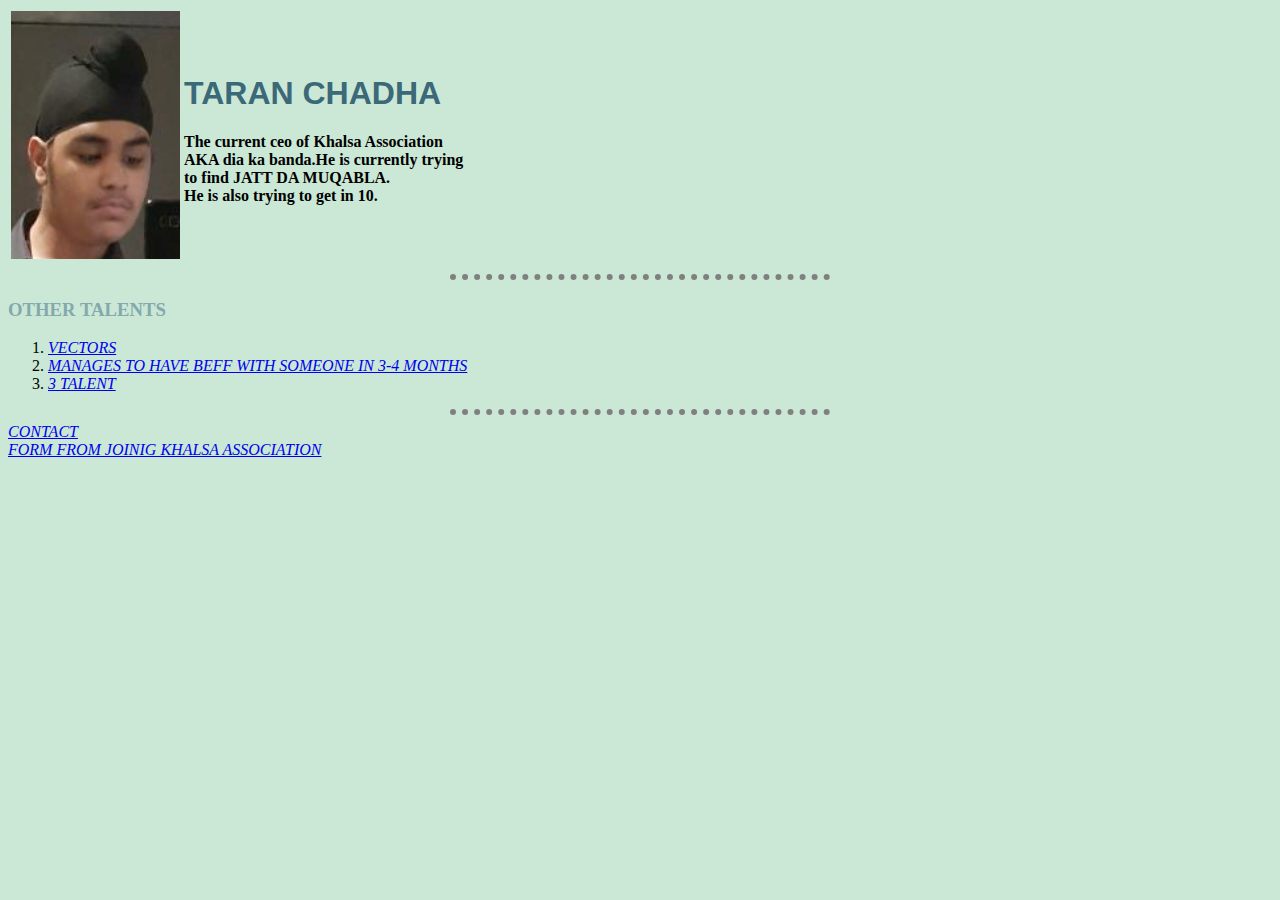
<file: index.html>
<!DOCTYPE html>
<html lang="en" dir="ltr">
  <head>
    <meta charset="utf-8">
    <title>TARAN CHADHA</title>
    <link rel="stylesheet" href="styles.css">
  </head>
  <body>
    <table >
      <td><img src="taran.jpg" alt="joodi pic"></td>
      <td>    <h1>TARAN CHADHA</h1>
       <p style=" font-weight: bold;"> The current ceo of Khalsa Association <br>
      AKA dia ka banda.He is currently trying <br> to find JATT DA MUQABLA.<br>
    He is also trying to get in 10. </p></td>
    </table>
<hr />
<h3>OTHER TALENTS </h3>
<ol>
  <li><a style=" font-style: italic;" href="vectorss.html">VECTORS</a></li>
    <li><a style=" font-style: italic;" href="beef.html"> MANAGES TO HAVE BEFF WITH SOMEONE IN 3-4 MONTHS</a></li>
    <li><a style=" font-style: italic;" href="imggg.html"> 3 TALENT</a></li>
</ol>
<hr>
<a style=" font-style: italic;" href="contactt.html">CONTACT</a><br>
<a style=" font-style: italic;" href="form.html">FORM FROM JOINIG KHALSA ASSOCIATION </a>
</body>
</html>
</file>
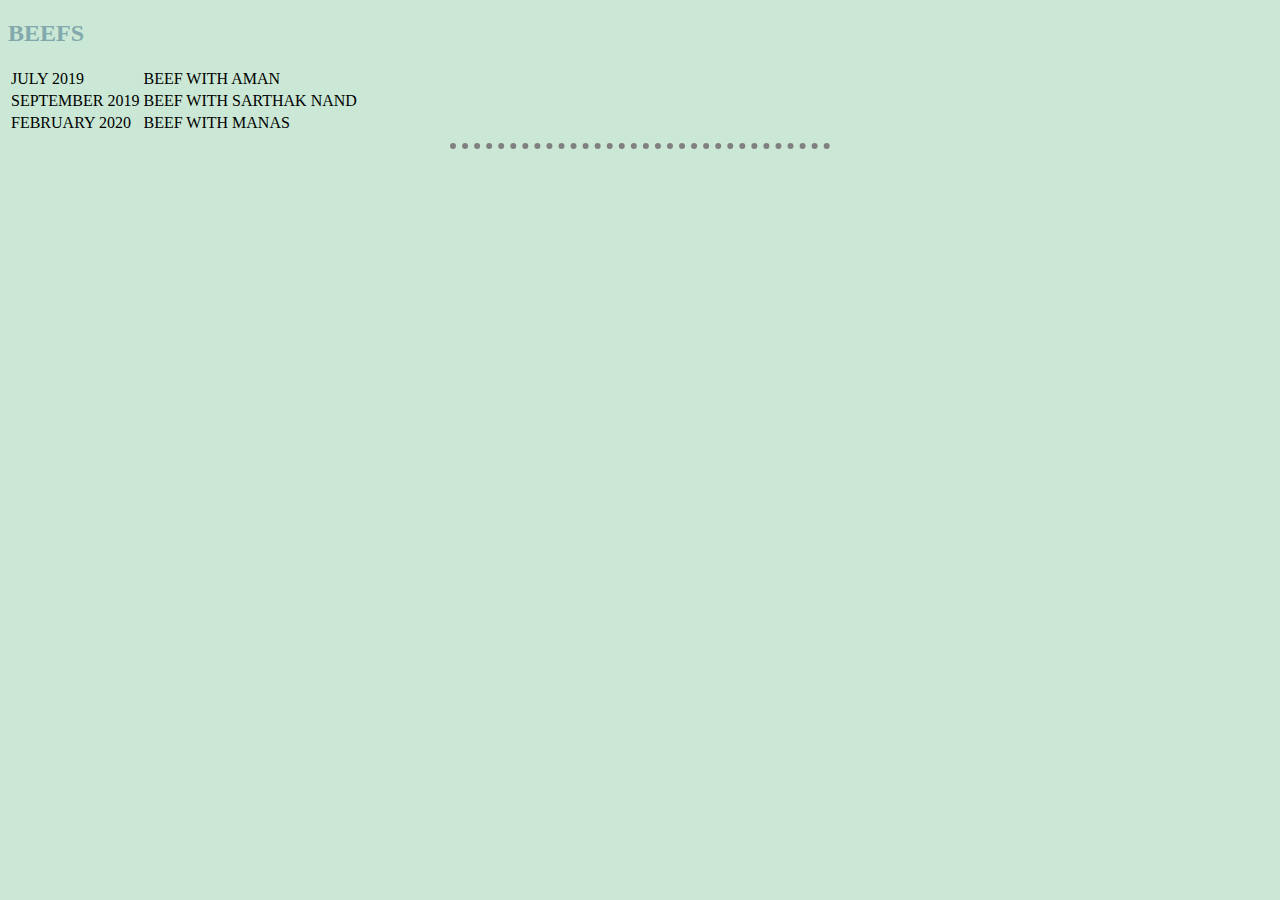
<file: beef.html>
<!DOCTYPE html>
<html lang="en" dir="ltr">
  <head>
    <meta charset="utf-8">
    <title></title>
    <link rel="stylesheet" href="styles.css">
  </head>
  <body>
    <h2>BEEFS</h2>
  <table>
    <tr>
      <td>JULY 2019</td>
  <td> BEEF WITH AMAN</td>
    </tr>
    <tr>
      <td>SEPTEMBER 2019</td>
      <td>BEEF WITH SARTHAK NAND</td>
    </tr>
    <tr>
      <td>FEBRUARY 2020</td>
      <td>BEEF WITH MANAS</td>
    </tr>
  </table>
  <hr>
  </body>
</html>
</file>
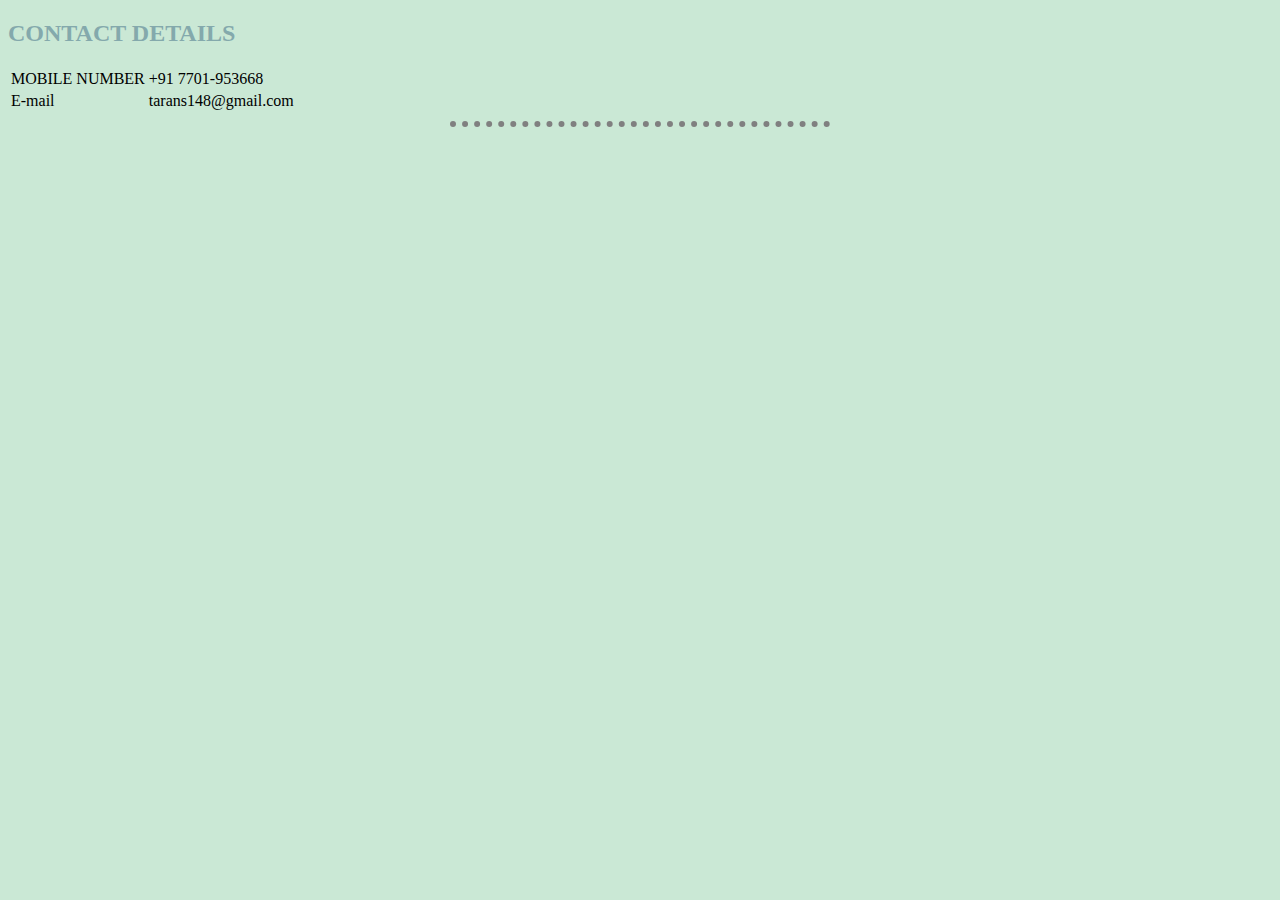
<file: contactt.html>
<!DOCTYPE html>
<html lang="en" dir="ltr">
  <head>
    <meta charset="utf-8">
    <title>contact</title>
    <link rel="stylesheet" href="styles.css">
  </head>
  <body>
    <h2>CONTACT DETAILS</h2>
    <table>
      <tr>
        <td>MOBILE NUMBER</td>
        <td>+91 7701-953668</td>
      </tr>
      <tr>
        <td>E-mail</td>
        <td>tarans148@gmail.com</td>
      </tr>
    </table>
    <hr>
  </body>
</html>
</file>
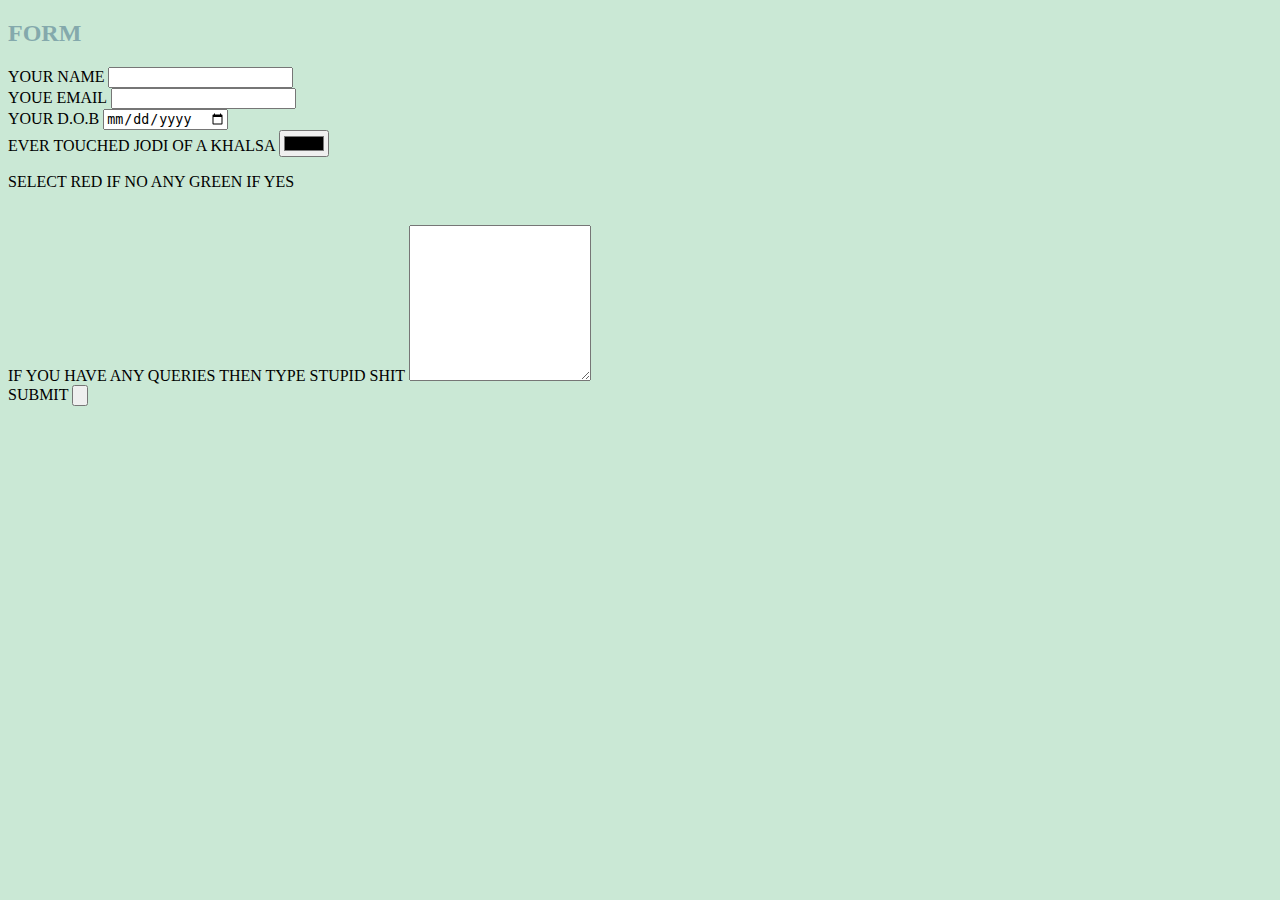
<file: form.html>
<!DOCTYPE html>
<html lang="en" dir="ltr">
  <head>
    <meta charset="utf-8">
    <title></title>
    <link rel="stylesheet" href="styles.css">
  </head>
  <body>
    <h2>FORM</h2>
    <form class="" action="mailto:khalsa@waheguru.com" method="post">
      <label>YOUR NAME</label>
      <input type="text" name="YOURNAME" value=""><br>
      <label>YOUE EMAIL</label>
      <input type="text" name="EMAIL" value=""><br>
      <label>YOUR D.O.B</label>
      <input type="date" name="D.O.B" value=""><br>
      <label>EVER TOUCHED JODI OF A KHALSA</label>
      <input type="color" name="YES OR NO" value=""><br>
      <p>SELECT RED IF NO ANY GREEN IF YES</p><br>
      <label>IF YOU HAVE ANY QUERIES THEN TYPE STUPID SHIT</label>
      <textarea name="YOUR QUERY" rows="10" cols="20"></textarea><br>
      <label>SUBMIT</label>
      <input type="submit" name="" value="">
    </form>
  </body>
</html>
</file>
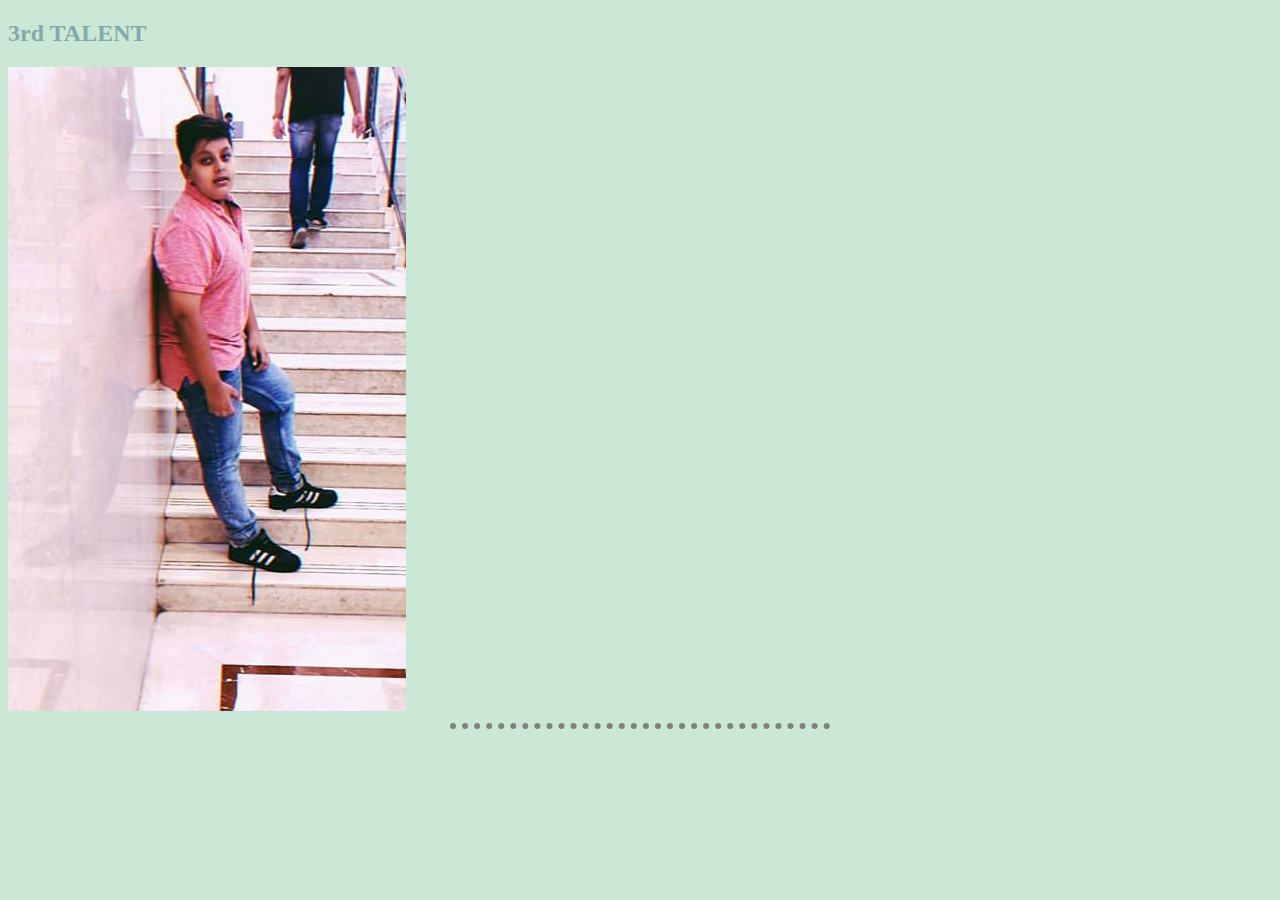
<file: imggg.html>
<!DOCTYPE html>
<html lang="en" dir="ltr">
  <head>
    <meta charset="utf-8">
    <title> 3 talent</title>
    <link rel="stylesheet" href="styles.css">

  </head>
  <body>
    <h2>3rd TALENT</h2>
<img src="arshvik.jpg" alt="">
<hr>
  </body>
</html>
</file>
<file: styles.css>
body{
background-color: #cae8d5 ;
}
h3{
color: #84a9ac ;
}
h2{
  color: #84a9ac;
}
h1{
  color: #3b6978;
  font-family: Arial, Helvetica, sans-serif;
}
hr{
border-style: none;
border-top-style: dotted;
border-color: grey;
border-width: 6px;
width: 30%;
}
</file>
